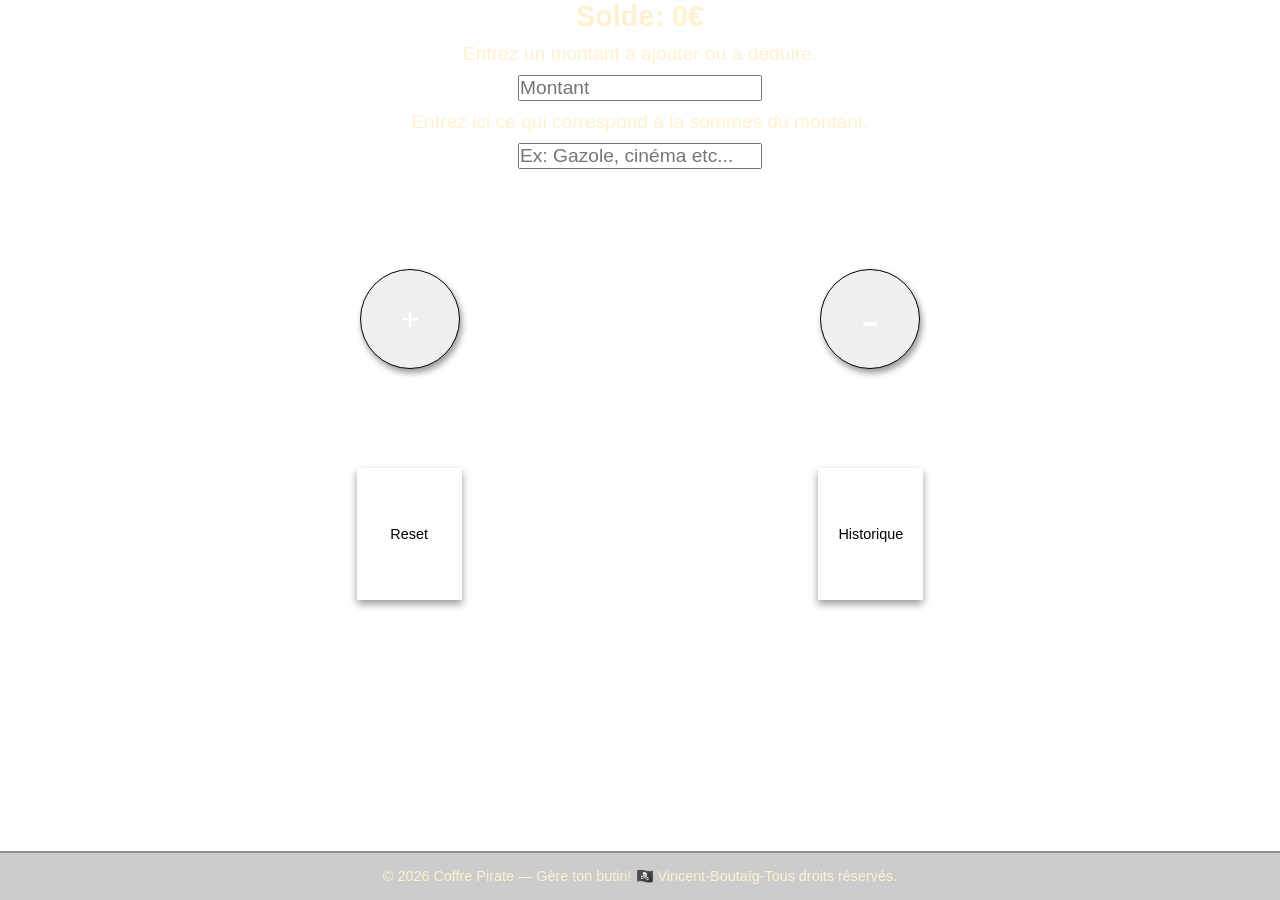
<file: index.html>
<!DOCTYPE html>
<html lang="fr">
  <head>
    <meta charset="UTF-8">
    <meta name="viewport" content="width=device-width, initial-scale=1.0">
    <meta name="theme-color" content="#228B22">
    <meta name="mobile-web-app-capable" content="yes">
    <meta name="apple-mobile-web-app-capable" content="yes">
    <meta name="apple-mobile-web-app-status-bar-style" content="black-translucent">
    <meta name="apple-mobile-web-app-title" content="Coffre Pirate">
    <link rel="apple-touch-icon" href="icon.png">
    <link rel="stylesheet" href="style.css">
    <link rel="manifest" href="manifest.json">
    <title>Coffre Pirate</title>
  </head>
  <body>
    <main class="main">
      <h2 id="solde"></h2>
      <label for="mnt">Entrez un montant à ajouter ou à déduire.</label>
        <input id="mnt" type="number" placeholder="Montant">
          <label for="cor">Entrez ici ce qui correspond à la sommes du montant.</label>
          <input id="cor" type="text" placeholder="Ex: Gazole, cinéma etc...">
    </main>
    <section class="btn">
      <button type="button" class="mouv" id="ajouter">+</button>
      <button type="button" class="mouv" id="deduire">-</button>
    </section>
    <section class="commande">
      <button class="com" id="reset">Reset</button>
       <button class="com" id="histo">Historique</button>
    </section>
    <div id="overlay"></div>

<div id="confirm-reset" class="confirm-box">
  <button id="confirm-btn">Confirmer</button>
  <button id="cancel-btn">Annuler</button>
</div>
<footer>
  <p>&copy; 2026 Coffre Pirate — Gère ton butin! 🏴‍☠️ Vincent-Boutaïg-Tous droits réservés.</p>
</footer>
    <script src="script.js"></script>
  </body>
</html>
</file>
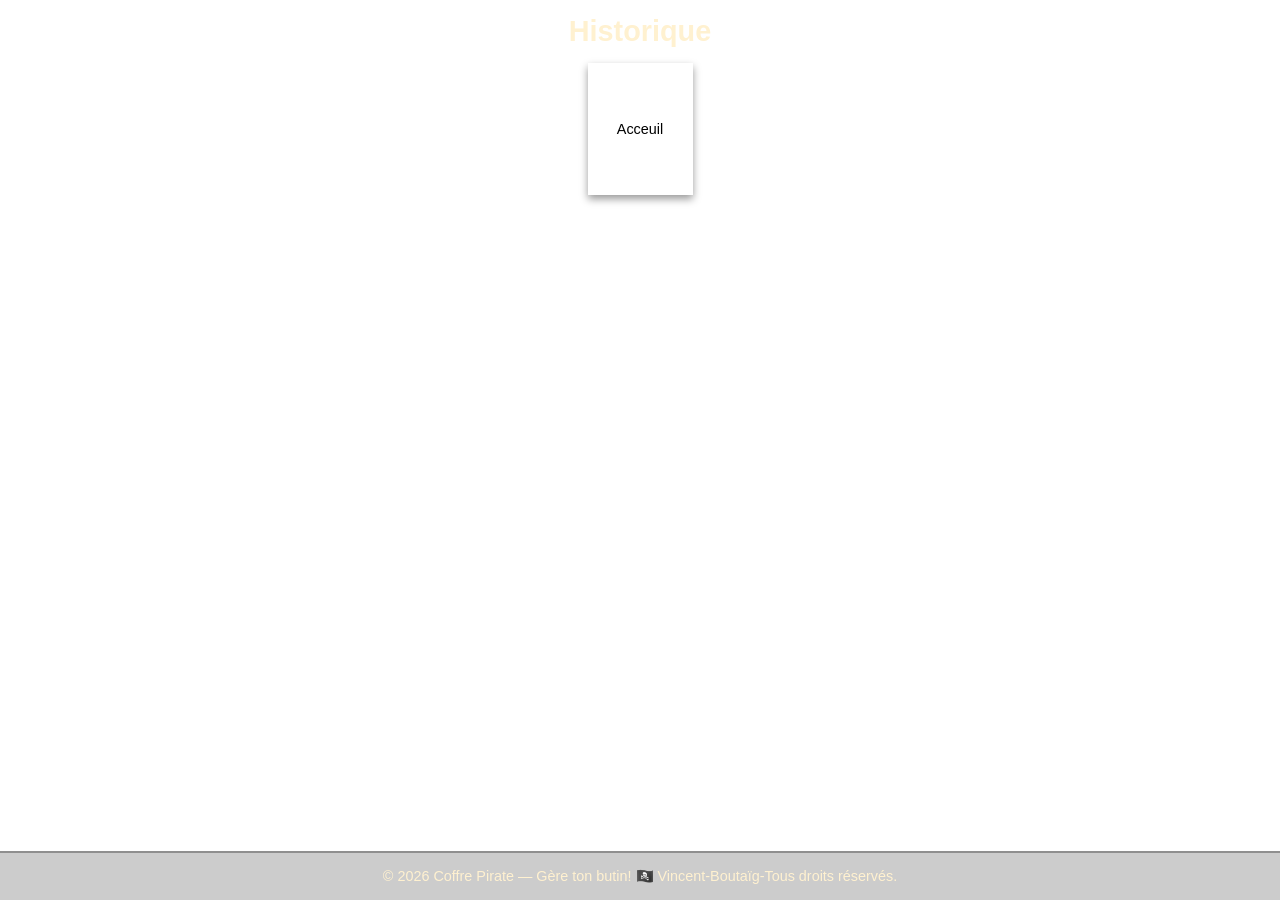
<file: historique.html>
<!DOCTYPE html>
<html lang="fr">
  <head>
  <meta charset="UTF-8">
  <meta name="viewport" content="width=device-width, initial-scale=1.0">
  <meta name="theme-color" content="#228B22">
  <meta name="mobile-web-app-capable" content="yes">
  <meta name="apple-mobile-web-app-capable" content="yes">
  <meta name="apple-mobile-web-app-status-bar-style" content="black-translucent">
  <meta name="apple-mobile-web-app-title" content="Coffre Pirate">
  <link rel="apple-touch-icon" href="icon.png">
  <link rel="stylesheet" href="style.css">
  <link rel="manifest" href="manifest.json">
  <title>Coffre Pirate</title>
  </head>
  <body>
    <header>
      <h2>Historique</h2>
    </header>
    
    <section class="hst">
      <!--Le js remplira l'historique-->
    </section>
    <div id="btn-h">
      <button class="com" id="acc">Acceuil</button>
    </div>
    <script src="script.js"></script>
  </body>
<footer>
  <p>&copy; 2026 Coffre Pirate — Gère ton butin! 🏴‍☠️ Vincent-Boutaïg-Tous droits réservés.</p>
</footer>
</html>
</file>
<file: style.css>
/*reset des marges*/
* {
  box-sizing: border-box;
  padding: 0;
  margin: 0;
}
/*header uniquement pour la page historique, choix personnel*/
header {
  text-align: center;
  margin-top: 15px;
  margin-bottom: 15px;
}
/*background-image représentant des olanche de bois, pas mis no-repeat pour que tout le fond de l'appli soit couver*/
body {
  display: flex;
  flex-direction: column;
  min-height: 100vh;
  text-align: center;
  font-family: fantasy, Sans-Serif;
  background-image: url("https://i.postimg.cc/j5H68rRY/Bois-refuge.jpg");
  background-size: cover;
  background-position: center;
  background-attachment: fixed;
  color: #fff1d0;
  font-size: 1.2rem;
}
/*positionnement des formulaires*/
.main {
  margin: 0 3vw;
  display: flex;
  flex-direction: column;
  justify-content: center;
  align-items: center;
  gap: 10px;
}
/*Augmentation de la taille des champs pour une meilleur UI*/
#mnt {
  font-size: 1.2rem;
  font-family: fantasy, Sans-Serif;
}
#cor {
  font-size: 1.2rem;
  font-family: fantasy, Sans-Serif;
}
/*positionnement des boutons + et -*/
.btn {
  height: 300px;
  display: flex;
  justify-content: space-evenly;
  align-items: center;
}
/*boutons en forme de pièces d'or avec tête de mort façon dessin animé pirate*/
.mouv {
  border: solid 1px black;
  height: 100px;
  width: 100px;
  border-radius: 50%;
  font-size: 2rem;
  background-size: 150%;
  background-position: center;
  box-shadow: 2px 4px 6px rgba(0,0,0,0.4);
  color: white;
}

#ajouter {
  background-image: url("https://i.postimg.cc/fknNMX6Z/791ca3f679bb784ebb6a8a1e5a55d66c.jpg");
}
#deduire {
  font-size: 3.4rem;
  background-image: url("https://i.postimg.cc/fknNMX6Z/791ca3f679bb784ebb6a8a1e5a55d66c.jpg");
}
/*effet lors de l'appui, expliqué par Neo*/
.mouv:active {
  transform: scale(0.94);
  filter: brightness(0.9);
}
/* boutons reset du solde et historuque en forme de parchemin*/
.com {
  /* Supprime tout style natif */
  appearance: none;
  -webkit-appearance: none;
  -moz-appearance: none;

  border: none;            /* pas de contour */
  background: url("https://i.postimg.cc/bwGT5hgy/61u-Qi-ICeiy-L-AC-AIweblab1006854-T4-FMavif-SF1050-1050-3x-Top-Right-10-10-PQ64.avif") no-repeat center center;
  background-size: cover;  /* l'image remplit le bouton */
  background-color: transparent; /* transparent si l'image ne couvre pas tout */
  
  /* Taille et texte */
  height: 132px;
  width: 105px;
  font-size: 0.9rem;
  /* Retours visuels */
  outline: none;           /* pas de contour focus */
  box-shadow: 0 4px 8px rgba(0,0,0,0.4);
  font-family: fantasy, Sans-Serif;
}

.com:active {
  transform: scale(0.96);
  filter: brightness(0.9);
}
.commande {
  margin-top: 20px;
  height: 10vh;
  display: flex;
  justify-content: space-evenly;
  align-items: center;
}
a {
  text-decoration: none;
}
/* Confirmer le reset.*/
/* Fond semi-transparent derrière la banderole */
#overlay {
  position: fixed;
  top: 0;
  left: 0;
  width: 100%;
  height: 100%;
  background: rgba(0, 0, 0, 0.45);
  backdrop-filter: blur(3px);
  z-index: 999;       /* Sous la banderole mais au-dessus du site */
  display: none;
}

/* Banderole */
.confirm-box {
  position: fixed;
  top: 50%;
  left: 50%;
  transform: translate(-50%, -50%);
  background-image: url("https://i.postimg.cc/VsxgTLCb/drapeau-pirate-simple.jpg");
  background-size: cover;
  background-position: center;
  padding: 40px;
  border-radius: 15px;
  display: flex;
  flex-direction: column;
  gap: 10px;
  justify-content: center;
  align-items: center;
  width: 360px;
  height: 250px;
  z-index: 1000;      /* Passe au-dessus de tout */
  box-shadow: 0 0 15px rgba(0,0,0,0.3);
  display: none;
}

/* Boutons */
#confirm-btn,
#cancel-btn {
  background: black;
  color: white;
  border: none;
  padding: 10px 20px;
  border-radius: 10px;
  font-size: 18px;
  font-weight: bold;
  cursor: pointer;
}

#cancel-btn {
  background: red;
}

/* Footer sticky en bas */
footer {
  margin-top: auto;
  padding: 15px 10px;
  text-align: center;
  font-size: 0.9rem;
  color: #fff1d0;
  border-top: 2px solid rgba(0, 0, 0, 0.3);
  background: rgba(0, 0, 0, 0.2);
}
</file>
